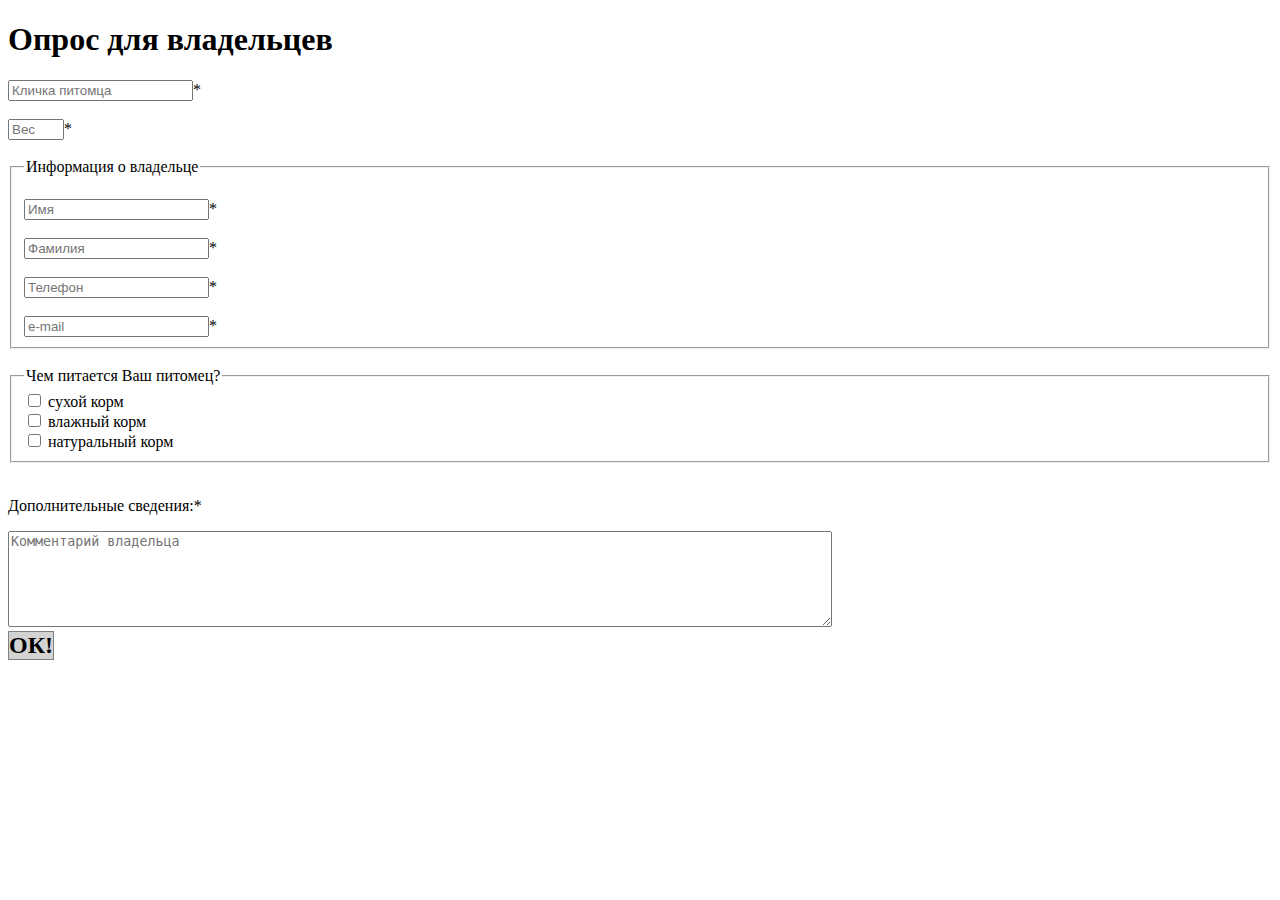
<file: 2_cat/index.html>
<!DOCTYPE html>
<html lang="en">

<head>
    <meta charset="UTF-8">
    <meta http-equiv="X-UA-Compatible" content="IE=edge">
    <meta name="viewport" content="width=device-width, initial-scale=1.0">
    <title>Опрос для владельцев</title>
    <link rel="stylesheet" href="./assets/styles/style.css" />
</head>

<body>

    <h1>Опрос для владельцев</h1>
    <form>
        <div>
            <div><input type="text" id="petname" placeholder="Кличка питомца" required>*</div><br>
            <div><input type="number" id="weight" max="10" min="1" placeholder="Вес" required>*</div><br>

            <fieldset>
                <legend>Информация о владельце</legend><br>
                <div><input type="text" id="owner" placeholder="Имя" required>*</div><br>

                <div><input type="text" id="surname" placeholder="Фамилия" required>*</div><br>

                <div><input type="tel" id="phone" placeholder="Телефон"
                        pattern="^((8|\+7)[\- ]?)?(\(?\d{3}\)?[\- ]?)?[\d\- ]{7,10}$" required>*</div><br>

                <div><input type="email" id="email" placeholder="e-mail" required>*</div>
            </fieldset><br>

            <fieldset>
                <legend>Чем питается Ваш питомец?</legend>
                <input type="checkbox" class="feed" value="dry" />
                сухой корм<br>
                <input type="checkbox" class="feed" value="wet" />
                влажный корм <br>
                <input type="checkbox" class="feed" value="natural" />
                натуральный корм <br>
            </fieldset><br />

            <p>Дополнительные сведения:*</p>
            <div><textarea rows="6" cols="100" id="comment" minlength="10" maxlength="100"
                    placeholder="Комментарий владельца" required></textarea>
            </div>

            <div>
                <div class="button">ОК!</div>
            </div>
    </form>


    <script src="./assets/scripts/index.js"></script>
</body>

</html>
</file>
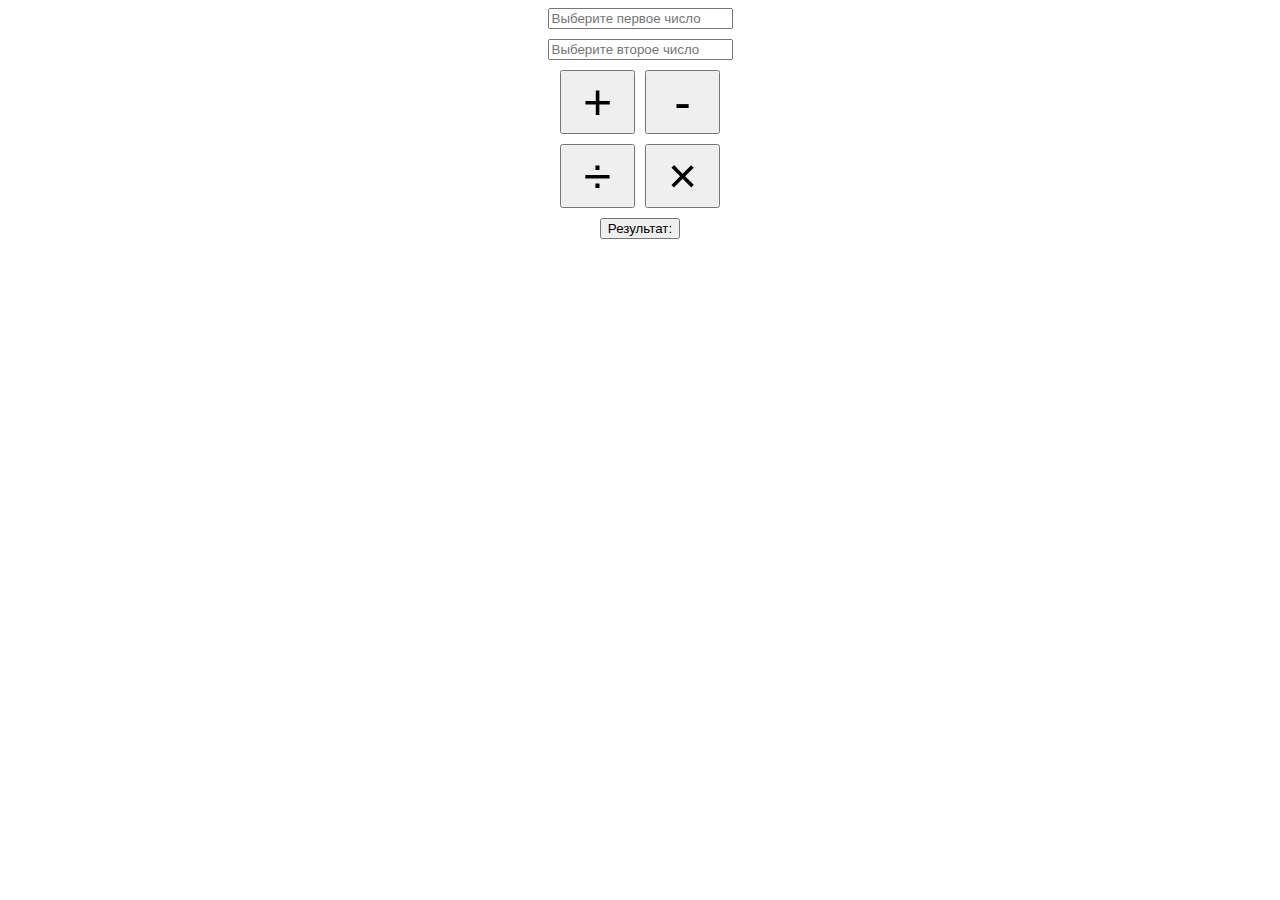
<file: 3_calc/index.html>
<!DOCTYPE html>
<html lang="en">

<head>
    <meta charset="UTF-8">
    <meta http-equiv="X-UA-Compatible" content="IE=edge">
    <meta name="viewport" content="width=device-width, initial-scale=1.0">
    <title>Калькулятор</title>
    <link rel="stylesheet" href="./assets/styles/style.css" />
</head>

<body>

    <section class="hometask">

        <input type="number" id="number1" placeholder="Выберите первое число">
        <input type="number" id="number2" placeholder="Выберите второе число">

        <div class="calculator">
            <button id="add" onclick="operator='+'">+</button>
            <button id="subtract" onclick="operator='-'">-</button>
            <button id="divide" onclick="operator='/'">&divide;</button>
            <button id="multiplay" onclick="operator='*'">&times;</button>
        </div>

        <button class="button">Результат:</button>
        <div id="result"></div>
    </section>


    <script src="./assets/scripts/index.js"></script>
</body>

</html>
</file>
<file: 2_cat/assets/styles/style.css>
input:required:valid {
    border-color: green;
}

.button {
    border: 1px solid grey;
    width: max-content;
    font-size: 24px;
    font-weight: bold;
    background-color: lightgray;
}
</file>
<file: 3_calc/assets/styles/style.css>
.hometask {
    display: flex;
    flex-direction: column;
    align-items: center;
    row-gap: 10px;
    margin-bottom: 40px;
}

.calculator {
    display: grid;
    grid-template-columns: repeat(2, 75px);
    gap: 10px;
}

.calculator>button {
    font-size: 50px;
}

#result {
    border-bottom: 1px solid red;
    font-weight: bold;
}
</file>
